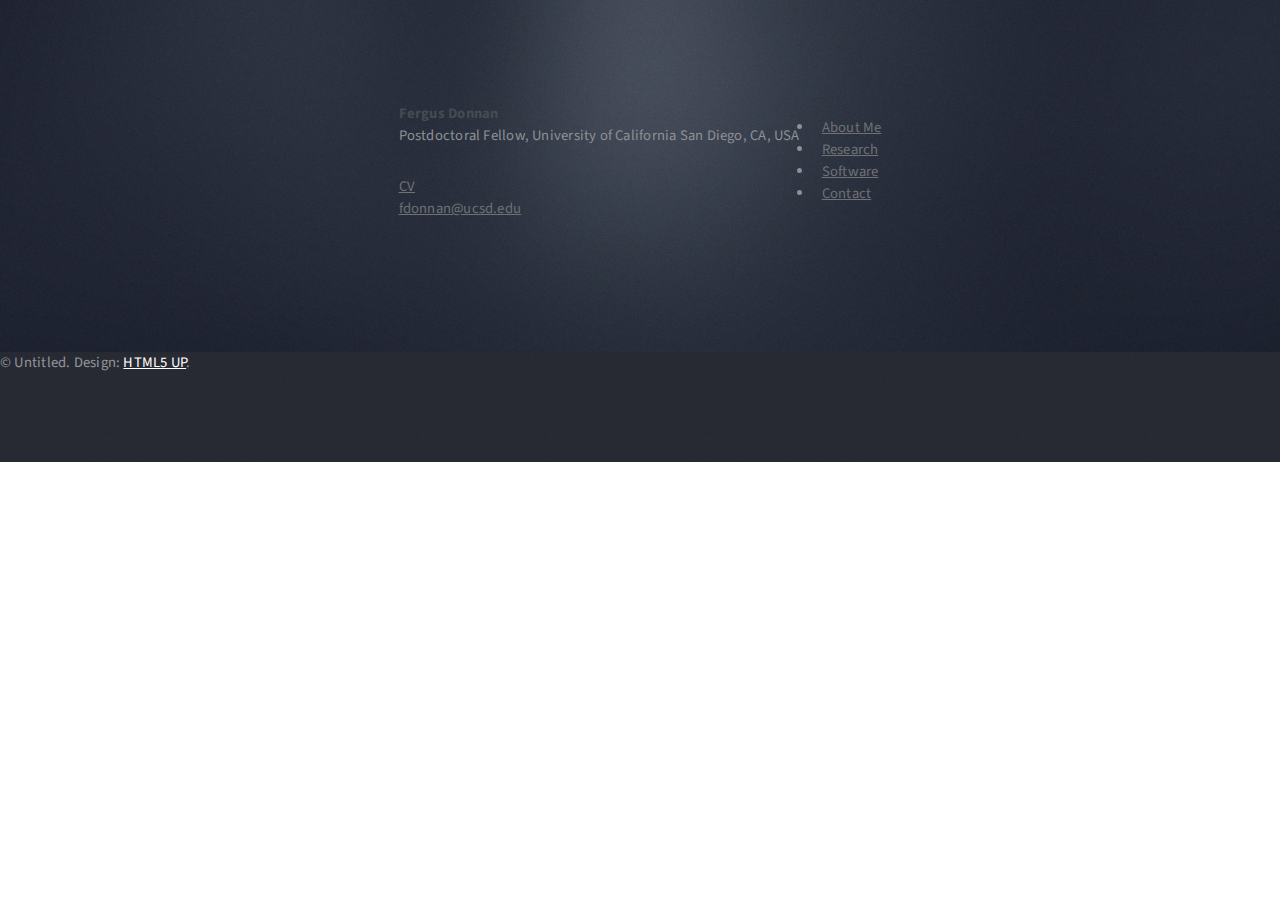
<file: index.html>
<!DOCTYPE HTML>
<!--
	Dimension by HTML5 UP
	html5up.net | @ajlkn
	Free for personal and commercial use under the CCA 3.0 license (html5up.net/license)
-->
<html>
	<head>
		<title>Fergus Donnan</title>
		<meta charset="utf-8" />
		<meta name="viewport" content="width=device-width, initial-scale=1, user-scalable=no" />
		<meta name="google-site-verification" content="caevEwuOAVqxyOuo7L3EaFuMl1tFtTRc7UQ5_XAGKGc" />
		<link rel="stylesheet" href="assets/css/main.css" />
		<noscript><link rel="stylesheet" href="assets/css/noscript.css" /></noscript>
	</head>
	<body class="is-preload">

		<!-- Wrapper -->
			<div id="wrapper">

				<!-- Header -->
					<header id="header">
						<div class="content">
							<div class="inner">
								<h1>Fergus Donnan</h1>
								
								<p>Postdoctoral Fellow, University of California San Diego, CA, USA</p>
								<a href="CV.pdf">CV</a>
								<p><a href="mailto:fdonnan@ucsd.edu">fdonnan@ucsd.edu</a></p>

							</div>
						</div>
						<nav>
							<ul>
								<li><a href="#intro">About Me</a></li>
								<li><a href="#work">Research</a></li>
								<li><a href="#about">Software</a></li>
								<li><a href="#contact">Contact</a></li>
								<!--<li><a href="#elements">Elements</a></li>-->
							</ul>
						</nav>
					</header>

				<!-- Main -->
					<div id="main">

						<!-- Intro -->
							<article id="intro">
								<h2 class="major">About Me</h2>
								<img src="images/Portrait Photo.jpg" alt="" style="width: 30%; height: auto; float: right; margin-left: 20px; margin-bottom: 10px;" />
								<p>I am currently a postdoc at UCSD working with Karin Sandstrom. 
									I am an observational astrophysicist that studies galaxy evolution with a focus on dust/PAHs in star forming galaxies and Active Galactic Nuclei (AGN), utilizing JWST observations in both the local universe and at cosmic noon. I am a member of the Galactic Activity Torus and Outflow Survey (<a href="https://gatos.myportfolio.com/">GATOS</a>) collaboration working on dust around local AGN while my work at cosmic noon is part of the <a href="https://aspecs.info/">PAHSPECS</a> collaboration. My CV/resume is available <a href="CV.pdf">here</a>.</p>
								<p> <b> Research Positions </b>
								<br> Postdoctoral Fellow, University of California San Diego, CA, USA (2025 - Present)
							 	<br>Postdoc University of Oxford (2025-2025) </p>
								<p> <b> Education </b>
								<br> DPhil. Astrophysics, University of Oxford (Supervisors: Dimitra Rigopoulou, Ismael García-Bernete) (2021-2025)
								<br> MPhys. (1st class) Astrophysics, University of St. Andrews (Supervisors: Keith Horne, Juan Hernandez-Santisteban) (2016-2021) </p>
								<p> <b> Publications </b></p>

								<p>A full list of publications can be found <a href="https://ui.adsabs.harvard.edu/search/fq=%7B!type%3Daqp%20v%3D%24fq_database%7D&fq_database=(database%3Aastronomy%20OR%20database%3Aphysics)&q=%20author%3A%22Donnan%2C%20F%22&sort=date%20desc%2C%20bibcode%20desc&p_=0">here</a>.</p>
								<p></p>
							</article>

						<!-- Work -->
							<article id="work">
								<h2 class="major">Research</h2>
								<p><a><b>Polycyclic Aromatic Hydrocarbons (PAHs) across cosmic time.</b></a>
									<br>PAHs are molecules comprised of rings of carbon atoms and are ubiquitous in the interstellar medium (ISM) of galaxies. They are excited by UV photons from young stars which re-emit as broad emission features in the mid-infrared and thus are great diagnositcs of dust properties. In the local universe, using my spectral decomposition code, we have found PAHs to be altered by AGN, particularly in outflow regions (<a href="https://ui.adsabs.harvard.edu/abs/2024A%26A...691A.162G/abstract">García-Bernete+24c</a>, <a href="https://ui.adsabs.harvard.edu/abs/2024MNRAS.532.1598R/abstract">Rigopoulou+24</a>) where PAHs appear more neutral. At cosmic noon, I am using MIRI spectroscopy from the PAHSPECS program to produce spatially resolved maps of PAH ratios at cosmic noon for the first time. The below figure shows an example where PAHs appear to become more neutral/larger with radius, the opposite of local galaxies. </p>
								</p>
								<span class="image main"><img src="images/PAHSPECS.jpg" alt="" /></span>

								<p><a><b>The Obscured Growth of SMBHs</b></a>
								<br> I use JWST near/mid-infrared spectroscopy to study the most obscured galactic nuclei at the hearts of Ultra Luminous Infrared Galaxies (ULIRGs). I have demonstrated how mid-infrared spectroscopy can be used to identify such objects where even X-rays fail ( <a href="https://ui.adsabs.harvard.edu/abs/2023A%26A...669A..87D/abstract">Donnan+23a</a>) which can be used to identify a potentially missing source of obscured SMBH growth across cosmic time both with JWST  ( <a href="https://ui.adsabs.harvard.edu/abs/2025A%26A...696A.135G/abstract">García-Bernete+25</a>) and future telescopes such as PRIMA (<a href="https://ui.adsabs.harvard.edu/abs/2025JATIS..11c1606D/abstract">Donnan+25</a>). With the complex spectra JWST is producing of obscured envionments, I have produce the only fitting tool capable of fitting the most obscured galaxy nuclei (<a href="https://ui.adsabs.harvard.edu/abs/2024MNRAS.529.1386D/abstract">Donnan+24a</a>), which employs a "differential extinction" model to produce a 2D distribution of dust extinction and temperature. The below figure demonstrates a fit with this tool with the inferred 2D dust distribution in the right panel. The code is publically available <a href=""> here</a>.</p>
								<span class="image main"><img src="images/Spectrum.jpg" alt="" /></span>
								
								<p><a><b>Kinematics of PAHs</b></a>
								<br>Unlike the gas phase of the ISM, dust largely emits thermally close to a blackbody, preventing any kinematics from being measured. However the PAH features, while broad, can be used to infer the kinematics of dust. In (<a href="https://ui.adsabs.harvard.edu/abs/2024MNRAS.532L..75D/abstract">Donnan+24b</a>) I presented the first kinematic maps of PAHs using the technique of PCA tomography. The below figure shows this technique in action, opening a new window into the ISM of galaxies. This is particularly exciting to investigate a key open question about the dust around AGN, do AGN lauch dusty outflows/winds? In Donnan+26 (in prep.) I tackle this question using the GATOS sample. </p>							
								<span class="image main"><img src="images/PAHKinematics.jpg" alt="" /></span>
							
								<p><a><b>Echo Mapping of AGN Accretion Disks</b></a>
									<br>During my Masters work I developed a new tool (<a href="https://github.com/FergusDonnan/PyROA">PyROA</a>) to measure the time delays between AGN lightcurves, probing scales of light days in the accretion disk of the AGN, using a running optimal average (<a href="https://ui.adsabs.harvard.edu/abs/2021MNRAS.508.5449D/abstract">Donnan+21</a>). This method is fully Bayesian and accounts for outliers and gaps in the lightcurves enabling accurate inference of the time delays between AGN lightcurves and is in use in numerous works. For example, in <a href="https://ui.adsabs.harvard.edu/abs/2023MNRAS.523..545D/abstract">Donnan+23c</a>, we used photometric time series observations of the local quasar PG1119+120, to test accretion in the super-Eddington regime. The tool is publically available <a href="https://github.com/FergusDonnan/PyROA">here</a>.  </p>
								<span class="image main"><img src="images/EchoDiagram.jpg" alt="" /></span>

							</article>

						<!-- About -->
							<article id="about">
								<h2 class="major">Software</h2>
								<p><a><b> <a href="https://github.com/FergusDonnan/SPIRIT">SPIRIT - SPectral InfraRed Inference Tool</a></b></a>
									<br> I have built a spectral decomposition tool for near/mid-infrared JWST spectra which is able to fit a variety of kinds of spectra, from simple star-forming regions to AGN and highly obscured regions. This allows one to extract accurate PAH fluxes as well as infer the nature of the obscuring dust via the inferred 2D dust distribution of extinction and temperature. Below is an example fitting to a variety of different spectra from the GOALS ERS program as well as the GUI to easily fit spectra. The code is publically available <a href="https://github.com/FergusDonnan/SPIRIT">here</a>. 

								</p>
								<p>The code is easy to run with an interactive GUI where various different options can be selected such as the extinction curve, ice templates and the fitting method.</p>
							<span class="image main"><img src="images/Demo_Fig.png" alt="" /></span>
							<span class="image main"><img src="images/GUI.png" alt="" /></span>

								<p><a><b> <a href="https://github.com/FergusDonnan/PyROA">PyROA - Modelling AGN Lightcurves</a></b></a>
									<br>PyROA is a tool for modelling quasar lightcurves (<a href="https://ui.adsabs.harvard.edu/abs/2021MNRAS.508.5449D/abstract">Donnan et al. 2021</a>) where the variability is described using a running optimal average (ROA), and paramters are sampled using Markov Chain Monte Carlo (MCMC) techniques - specifically using emcee. Using a Bayesian approach, priors can be used on the sampled parameters. It can also intercalibrate same-filter ligthcurves from different telescopes and adjust their uncertainties accordingly ( <a href="https://ui.adsabs.harvard.edu/abs/2023MNRAS.523..545D/abstract">Donnan et al. 2023</a>). Currently it has three main uses:
								<ol>

<li> Determining the time delay between lightcurves at different wavelengths.</li>
<li> Intercalibrating lightcurves from multiple telescopes, merging them into a single lightcurve.</li>
<li> Determining the time delay between images of lensed quasars, where the microlensing effects are also modelled.</li>
</ol>
PyROA also includes a noise model, where there is a parameter for each lightcurve that adds extra variance to the flux measurments, to account for underestimated errors. This can be turned off if required.

The code is easy to use with example jupyter notebooks provided, demonstrating each of the three main uses. The code is ran by specifying a directory which contains each of the lightcurves as a .dat file with the columns being time, flux, flux_err in that order. All that is also needed is to specify the prior, specifically the limits of a uniform prior on each of the parameters. The Code is available <a href="https://github.com/FergusDonnan/PyROA">here</a>.
								</p>
							<span class="image main"><img src="images/PyROA.jpg" alt="" /></span>
							</article>

						<!-- Contact -->
							<article id="contact">
								<h2 class="major">Contact</h2>
								<form method="POST" action="https://formspree.io/f/mbdjanqb">
									<div class="fields">
										<div class="field half">
											<label for="name">Name</label>
											<input type="text" name="name" id="name" required />
										</div>
										<div class="field half">
											<label for="email">Email</label>
											<input type="email" name="email" id="email" required />
										</div>
										<div class="field">
											<label for="message">Message</label>
											<textarea name="message" id="message" rows="4" required></textarea>
										</div>
									</div>
									<ul class="actions">
										<li><input type="submit" value="Send Message" class="primary" /></li>
										<li><input type="reset" value="Reset" /></li>
									</ul>
								</form>
								<ul class="icons">
									<li><a href="https://github.com/FergusDonnan" class="icon brands fa-github"><span class="label">GitHub</span></a></li>
								</ul>
							</article>

						<!-- Elements -->
							<article id="elements">
								<h2 class="major">Elements</h2>

								<section>
									<h3 class="major">Text</h3>
									<p>This is <b>bold</b> and this is <strong>strong</strong>. This is <i>italic</i> and this is <em>emphasized</em>.
									This is <sup>superscript</sup> text and this is <sub>subscript</sub> text.
									This is <u>underlined</u> and this is code: <code>for (;;) { ... }</code>. Finally, <a href="#">this is a link</a>.</p>
									<hr />
									<h2>Heading Level 2</h2>
									<h3>Heading Level 3</h3>
									<h4>Heading Level 4</h4>
									<h5>Heading Level 5</h5>
									<h6>Heading Level 6</h6>
									<hr />
									<h4>Blockquote</h4>
									<blockquote>Fringilla nisl. Donec accumsan interdum nisi, quis tincidunt felis sagittis eget tempus euismod. Vestibulum ante ipsum primis in faucibus vestibulum. Blandit adipiscing eu felis iaculis volutpat ac adipiscing accumsan faucibus. Vestibulum ante ipsum primis in faucibus lorem ipsum dolor sit amet nullam adipiscing eu felis.</blockquote>
									<h4>Preformatted</h4>
									<pre><code>i = 0;

while (!deck.isInOrder()) {
    print 'Iteration ' + i;
    deck.shuffle();
    i++;
}

print 'It took ' + i + ' iterations to sort the deck.';</code></pre>
								</section>

								<section>
									<h3 class="major">Lists</h3>

									<h4>Unordered</h4>
									<ul>
										<li>Dolor pulvinar etiam.</li>
										<li>Sagittis adipiscing.</li>
										<li>Felis enim feugiat.</li>
									</ul>

									<h4>Alternate</h4>
									<ul class="alt">
										<li>Dolor pulvinar etiam.</li>
										<li>Sagittis adipiscing.</li>
										<li>Felis enim feugiat.</li>
									</ul>

									<h4>Ordered</h4>
									<ol>
										<li>Dolor pulvinar etiam.</li>
										<li>Etiam vel felis viverra.</li>
										<li>Felis enim feugiat.</li>
										<li>Dolor pulvinar etiam.</li>
										<li>Etiam vel felis lorem.</li>
										<li>Felis enim et feugiat.</li>
									</ol>
									<h4>Icons</h4>
									<ul class="icons">
										<li><a href="#" class="icon brands fa-twitter"><span class="label">Twitter</span></a></li>
										<li><a href="#" class="icon brands fa-facebook-f"><span class="label">Facebook</span></a></li>
										<li><a href="#" class="icon brands fa-instagram"><span class="label">Instagram</span></a></li>
										<li><a href="#" class="icon brands fa-github"><span class="label">Github</span></a></li>
									</ul>

									<h4>Actions</h4>
									<ul class="actions">
										<li><a href="#" class="button primary">Default</a></li>
										<li><a href="#" class="button">Default</a></li>
									</ul>
									<ul class="actions stacked">
										<li><a href="#" class="button primary">Default</a></li>
										<li><a href="#" class="button">Default</a></li>
									</ul>
								</section>

								<section>
									<h3 class="major">Table</h3>
									<h4>Default</h4>
									<div class="table-wrapper">
										<table>
											<thead>
												<tr>
													<th>Name</th>
													<th>Description</th>
													<th>Price</th>
												</tr>
											</thead>
											<tbody>
												<tr>
													<td>Item One</td>
													<td>Ante turpis integer aliquet porttitor.</td>
													<td>29.99</td>
												</tr>
												<tr>
													<td>Item Two</td>
													<td>Vis ac commodo adipiscing arcu aliquet.</td>
													<td>19.99</td>
												</tr>
												<tr>
													<td>Item Three</td>
													<td> Morbi faucibus arcu accumsan lorem.</td>
													<td>29.99</td>
												</tr>
												<tr>
													<td>Item Four</td>
													<td>Vitae integer tempus condimentum.</td>
													<td>19.99</td>
												</tr>
												<tr>
													<td>Item Five</td>
													<td>Ante turpis integer aliquet porttitor.</td>
													<td>29.99</td>
												</tr>
											</tbody>
											<tfoot>
												<tr>
													<td colspan="2"></td>
													<td>100.00</td>
												</tr>
											</tfoot>
										</table>
									</div>

									<h4>Alternate</h4>
									<div class="table-wrapper">
										<table class="alt">
											<thead>
												<tr>
													<th>Name</th>
													<th>Description</th>
													<th>Price</th>
												</tr>
											</thead>
											<tbody>
												<tr>
													<td>Item One</td>
													<td>Ante turpis integer aliquet porttitor.</td>
													<td>29.99</td>
												</tr>
												<tr>
													<td>Item Two</td>
													<td>Vis ac commodo adipiscing arcu aliquet.</td>
													<td>19.99</td>
												</tr>
												<tr>
													<td>Item Three</td>
													<td> Morbi faucibus arcu accumsan lorem.</td>
													<td>29.99</td>
												</tr>
												<tr>
													<td>Item Four</td>
													<td>Vitae integer tempus condimentum.</td>
													<td>19.99</td>
												</tr>
												<tr>
													<td>Item Five</td>
													<td>Ante turpis integer aliquet porttitor.</td>
													<td>29.99</td>
												</tr>
											</tbody>
											<tfoot>
												<tr>
													<td colspan="2"></td>
													<td>100.00</td>
												</tr>
											</tfoot>
										</table>
									</div>
								</section>

								<section>
									<h3 class="major">Buttons</h3>
									<ul class="actions">
										<li><a href="#" class="button primary">Primary</a></li>
										<li><a href="#" class="button">Default</a></li>
									</ul>
									<ul class="actions">
										<li><a href="#" class="button">Default</a></li>
										<li><a href="#" class="button small">Small</a></li>
									</ul>
									<ul class="actions">
										<li><a href="#" class="button primary icon solid fa-download">Icon</a></li>
										<li><a href="#" class="button icon solid fa-download">Icon</a></li>
									</ul>
									<ul class="actions">
										<li><span class="button primary disabled">Disabled</span></li>
										<li><span class="button disabled">Disabled</span></li>
									</ul>
								</section>

								<section>
									<h3 class="major">Form</h3>
									<form method="post" action="#">
										<div class="fields">
											<div class="field half">
												<label for="demo-name">Name</label>
												<input type="text" name="demo-name" id="demo-name" value="" placeholder="Jane Doe" />
											</div>
											<div class="field half">
												<label for="demo-email">Email</label>
												<input type="email" name="demo-email" id="demo-email" value="" placeholder="jane@untitled.tld" />
											</div>
											<div class="field">
												<label for="demo-category">Category</label>
												<select name="demo-category" id="demo-category">
													<option value="">-</option>
													<option value="1">Manufacturing</option>
													<option value="1">Shipping</option>
													<option value="1">Administration</option>
													<option value="1">Human Resources</option>
												</select>
											</div>
											<div class="field half">
												<input type="radio" id="demo-priority-low" name="demo-priority" checked>
												<label for="demo-priority-low">Low</label>
											</div>
											<div class="field half">
												<input type="radio" id="demo-priority-high" name="demo-priority">
												<label for="demo-priority-high">High</label>
											</div>
											<div class="field half">
												<input type="checkbox" id="demo-copy" name="demo-copy">
												<label for="demo-copy">Email me a copy</label>
											</div>
											<div class="field half">
												<input type="checkbox" id="demo-human" name="demo-human" checked>
												<label for="demo-human">Not a robot</label>
											</div>
											<div class="field">
												<label for="demo-message">Message</label>
												<textarea name="demo-message" id="demo-message" placeholder="Enter your message" rows="6"></textarea>
											</div>
										</div>
										<ul class="actions">
											<li><input type="submit" value="Send Message" class="primary" /></li>
											<li><input type="reset" value="Reset" /></li>
										</ul>
									</form>
								</section>

							</article>

					</div>

				<!-- Footer -->
					<footer id="footer">
						<p class="copyright">&copy; Untitled. Design: <a href="https://html5up.net">HTML5 UP</a>.</p>
					</footer>

			</div>

		<!-- BG -->
			<div id="bg"></div>

		<!-- Scripts -->
			<script src="assets/js/jquery.min.js"></script>
			<script src="assets/js/browser.min.js"></script>
			<script src="assets/js/breakpoints.min.js"></script>
			<script src="assets/js/util.js"></script>
			<script src="assets/js/main.js"></script>

	</body>
</html>
</file>
<file: assets/css/noscript.css>
/*
	Dimension by HTML5 UP
	html5up.net | @ajlkn
	Free for personal and commercial use under the CCA 3.0 license (html5up.net/license)
*/

/* BG */

	body.is-preload #bg:before {
		background-color: transparent;
	}

/* Header */

	body.is-preload #header {
		-moz-filter: none;
		-webkit-filter: none;
		-ms-filter: none;
		filter: none;
	}

		body.is-preload #header > * {
			opacity: 1;
		}

		body.is-preload #header .content .inner {
			max-height: none;
			padding: 3rem 2rem;
			opacity: 1;
		}

/* Main */

	#main article {
		opacity: 1;
		margin: 4rem 0 0 0;
	}
</file>
<file: assets/css/main.css>
@import url("fontawesome-all.min.css");
@import url("https://fonts.googleapis.com/css?family=Source+Sans+Pro:400,400italic,700,900");

/*
	Escape Velocity by HTML5 UP
	html5up.net | @ajlkn
	Free for personal and commercial use under the CCA 3.0 license (html5up.net/license)
*/

html, body, div, span, applet, object,
iframe, h1, h2, h3, h4, h5, h6, p, blockquote,
pre, a, abbr, acronym, address, big, cite,
code, del, dfn, em, img, ins, kbd, q, s, samp,
small, strike, strong, sub, sup, tt, var, b,
u, i, center, dl, dt, dd, ol, ul, li, fieldset,
form, label, legend, table, caption, tbody,
tfoot, thead, tr, th, td, article, aside,
canvas, details, embed, figure, figcaption,
footer, header, hgroup, menu, nav, output, ruby,
section, summary, time, mark, audio, video {
	margin: 0;
	padding: 0;
	border: 0;
	font-size: 100%;
	font: inherit;
	vertical-align: baseline;}

article, aside, details, figcaption, figure,
footer, header, hgroup, menu, nav, section {
	display: block;}

body {
	line-height: 1;
}

ol, ul {
	list-style: none;
}

blockquote, q {
	quotes: none;
}

	blockquote:before, blockquote:after, q:before, q:after {
		content: '';
		content: none;
	}

table {
	border-collapse: collapse;
	border-spacing: 0;
}

body {
	-webkit-text-size-adjust: none;
}

mark {
	background-color: transparent;
	color: inherit;
}

input::-moz-focus-inner {
	border: 0;
	padding: 0;
}

input, select, textarea {
	-moz-appearance: none;
	-webkit-appearance: none;
	-ms-appearance: none;
	appearance: none;
}

/* Basic */

	@-ms-viewport {
		width: device-width;
	}

	html {
		box-sizing: border-box;
	}

	*, *:before, *:after {
		box-sizing: inherit;
	}

	body.is-preload *, body.is-preload *:before, body.is-preload *:after {
		-moz-animation: none !important;
		-webkit-animation: none !important;
		-ms-animation: none !important;
		animation: none !important;
		-moz-transition: none !important;
		-webkit-transition: none !important;
		-ms-transition: none !important;
		transition: none !important;
	}

	body, input, textarea, select {
		font-family: 'Source Sans Pro', sans-serif;
		font-weight: 400;
		color: #919499;
		font-size: 14pt;
		line-height: 1.75em;
		letter-spacing: 0.025em;
	}

	h1, h2, h3, h4, h5, h6 {
		font-weight: 700;
		color: #484d55;
	}

		h1 a, h2 a, h3 a, h4 a, h5 a, h6 a {
			color: inherit;
			text-decoration: none;
		}

	a {
		-moz-transition: color .25s ease-in-out;
		-webkit-transition: color .25s ease-in-out;
		-ms-transition: color .25s ease-in-out;
		transition: color .25s ease-in-out;
		text-decoration: underline;
		color: #717479;
	}

		a:hover {
			text-decoration: none;
		}

	strong, b {
		font-weight: 700;
		color: #484d55;
	}

	blockquote {
		border-left: solid 0.5em #ddd;
		padding: 1em 0 1em 2em;
		font-style: italic;
	}

	em, i {
		font-style: italic;
	}

	hr {
		border: 0;
		border-top: solid 1px #ddd;
		margin: 2em 0 2em 0;
	}

	sub {
		position: relative;
		top: 0.5em;
		font-size: 0.8em;
	}

	sup {
		position: relative;
		top: -0.5em;
		font-size: 0.8em;
	}

	.nobr {
		white-space: nowrap;
	}

	br.clear {
		clear: both;
	}

	p, ul, ol, dl, table, blockquote, form {
		margin-bottom: 2em;
	}

/* Container */

	.container {
		margin: 0 auto;
		max-width: 100%;
		width: 68em;
	}

		@media screen and (max-width: 1680px) {

			.container {
				width: 70em;
			}

		}

		@media screen and (max-width: 1280px) {

			.container {
				width: calc(100% - 100px);
			}

		}

		@media screen and (max-width: 980px) {

			.container {
				width: calc(100% - 100px);
			}

		}

		@media screen and (max-width: 736px) {

			.container {
				width: calc(100% - 40px);
			}

		}

/* Row */

	.row {
		display: flex;
		flex-wrap: wrap;
		box-sizing: border-box;
		align-items: stretch;
	}

		.row > * {
			box-sizing: border-box;
		}

		.row.gtr-uniform > * > :last-child {
			margin-bottom: 0;
		}

		.row.aln-left {
			justify-content: flex-start;
		}

		.row.aln-center {
			justify-content: center;
		}

		.row.aln-right {
			justify-content: flex-end;
		}

		.row.aln-top {
			align-items: flex-start;
		}

		.row.aln-middle {
			align-items: center;
		}

		.row.aln-bottom {
			align-items: flex-end;
		}

		.row > .imp {
			order: -1;
		}

		.row > .col-1 {
			width: 8.33333%;
		}

		.row > .off-1 {
			margin-left: 8.33333%;
		}

		.row > .col-2 {
			width: 16.66667%;
		}

		.row > .off-2 {
			margin-left: 16.66667%;
		}

		.row > .col-3 {
			width: 25%;
		}

		.row > .off-3 {
			margin-left: 25%;
		}

		.row > .col-4 {
			width: 33.33333%;
		}

		.row > .off-4 {
			margin-left: 33.33333%;
		}

		.row > .col-5 {
			width: 41.66667%;
		}

		.row > .off-5 {
			margin-left: 41.66667%;
		}

		.row > .col-6 {
			width: 50%;
		}

		.row > .off-6 {
			margin-left: 50%;
		}

		.row > .col-7 {
			width: 58.33333%;
		}

		.row > .off-7 {
			margin-left: 58.33333%;
		}

		.row > .col-8 {
			width: 66.66667%;
		}

		.row > .off-8 {
			margin-left: 66.66667%;
		}

		.row > .col-9 {
			width: 75%;
		}

		.row > .off-9 {
			margin-left: 75%;
		}

		.row > .col-10 {
			width: 83.33333%;
		}

		.row > .off-10 {
			margin-left: 83.33333%;
		}

		.row > .col-11 {
			width: 91.66667%;
		}

		.row > .off-11 {
			margin-left: 91.66667%;
		}

		.row > .col-12 {
			width: 100%;
		}

		.row > .off-12 {
			margin-left: 100%;
		}

		.row.gtr-0 {
			margin-top: 0px;
			margin-left: 0px;
		}

			.row.gtr-0 > * {
				padding: 0px 0 0 0px;
			}

			.row.gtr-0.gtr-uniform {
				margin-top: 0px;
			}

				.row.gtr-0.gtr-uniform > * {
					padding-top: 0px;
				}

		.row.gtr-25 {
			margin-top: -12.5px;
			margin-left: -12.5px;
		}

			.row.gtr-25 > * {
				padding: 12.5px 0 0 12.5px;
			}

			.row.gtr-25.gtr-uniform {
				margin-top: -12.5px;
			}

				.row.gtr-25.gtr-uniform > * {
					padding-top: 12.5px;
				}

		.row.gtr-50 {
			margin-top: -25px;
			margin-left: -25px;
		}

			.row.gtr-50 > * {
				padding: 25px 0 0 25px;
			}

			.row.gtr-50.gtr-uniform {
				margin-top: -25px;
			}

				.row.gtr-50.gtr-uniform > * {
					padding-top: 25px;
				}

		.row {
			margin-top: -50px;
			margin-left: -50px;
		}

			.row > * {
				padding: 50px 0 0 50px;
			}

			.row.gtr-uniform {
				margin-top: -50px;
			}

				.row.gtr-uniform > * {
					padding-top: 50px;
				}

		.row.gtr-150 {
			margin-top: -75px;
			margin-left: -75px;
		}

			.row.gtr-150 > * {
				padding: 75px 0 0 75px;
			}

			.row.gtr-150.gtr-uniform {
				margin-top: -75px;
			}

				.row.gtr-150.gtr-uniform > * {
					padding-top: 75px;
				}

		.row.gtr-200 {
			margin-top: -100px;
			margin-left: -100px;
		}

			.row.gtr-200 > * {
				padding: 100px 0 0 100px;
			}

			.row.gtr-200.gtr-uniform {
				margin-top: -100px;
			}

				.row.gtr-200.gtr-uniform > * {
					padding-top: 100px;
				}

		@media screen and (max-width: 1680px) {

			.row {
				display: flex;
				flex-wrap: wrap;
				box-sizing: border-box;
				align-items: stretch;
			}

				.row > * {
					box-sizing: border-box;
				}

				.row.gtr-uniform > * > :last-child {
					margin-bottom: 0;
				}

				.row.aln-left {
					justify-content: flex-start;
				}

				.row.aln-center {
					justify-content: center;
				}

				.row.aln-right {
					justify-content: flex-end;
				}

				.row.aln-top {
					align-items: flex-start;
				}

				.row.aln-middle {
					align-items: center;
				}

				.row.aln-bottom {
					align-items: flex-end;
				}

				.row > .imp-xlarge {
					order: -1;
				}

				.row > .col-1-xlarge {
					width: 8.33333%;
				}

				.row > .off-1-xlarge {
					margin-left: 8.33333%;
				}

				.row > .col-2-xlarge {
					width: 16.66667%;
				}

				.row > .off-2-xlarge {
					margin-left: 16.66667%;
				}

				.row > .col-3-xlarge {
					width: 25%;
				}

				.row > .off-3-xlarge {
					margin-left: 25%;
				}

				.row > .col-4-xlarge {
					width: 33.33333%;
				}

				.row > .off-4-xlarge {
					margin-left: 33.33333%;
				}

				.row > .col-5-xlarge {
					width: 41.66667%;
				}

				.row > .off-5-xlarge {
					margin-left: 41.66667%;
				}

				.row > .col-6-xlarge {
					width: 50%;
				}

				.row > .off-6-xlarge {
					margin-left: 50%;
				}

				.row > .col-7-xlarge {
					width: 58.33333%;
				}

				.row > .off-7-xlarge {
					margin-left: 58.33333%;
				}

				.row > .col-8-xlarge {
					width: 66.66667%;
				}

				.row > .off-8-xlarge {
					margin-left: 66.66667%;
				}

				.row > .col-9-xlarge {
					width: 75%;
				}

				.row > .off-9-xlarge {
					margin-left: 75%;
				}

				.row > .col-10-xlarge {
					width: 83.33333%;
				}

				.row > .off-10-xlarge {
					margin-left: 83.33333%;
				}

				.row > .col-11-xlarge {
					width: 91.66667%;
				}

				.row > .off-11-xlarge {
					margin-left: 91.66667%;
				}

				.row > .col-12-xlarge {
					width: 100%;
				}

				.row > .off-12-xlarge {
					margin-left: 100%;
				}

				.row.gtr-0 {
					margin-top: 0px;
					margin-left: 0px;
				}

					.row.gtr-0 > * {
						padding: 0px 0 0 0px;
					}

					.row.gtr-0.gtr-uniform {
						margin-top: 0px;
					}

						.row.gtr-0.gtr-uniform > * {
							padding-top: 0px;
						}

				.row.gtr-25 {
					margin-top: -12.5px;
					margin-left: -12.5px;
				}

					.row.gtr-25 > * {
						padding: 12.5px 0 0 12.5px;
					}

					.row.gtr-25.gtr-uniform {
						margin-top: -12.5px;
					}

						.row.gtr-25.gtr-uniform > * {
							padding-top: 12.5px;
						}

				.row.gtr-50 {
					margin-top: -25px;
					margin-left: -25px;
				}

					.row.gtr-50 > * {
						padding: 25px 0 0 25px;
					}

					.row.gtr-50.gtr-uniform {
						margin-top: -25px;
					}

						.row.gtr-50.gtr-uniform > * {
							padding-top: 25px;
						}

				.row {
					margin-top: -50px;
					margin-left: -50px;
				}

					.row > * {
						padding: 50px 0 0 50px;
					}

					.row.gtr-uniform {
						margin-top: -50px;
					}

						.row.gtr-uniform > * {
							padding-top: 50px;
						}

				.row.gtr-150 {
					margin-top: -75px;
					margin-left: -75px;
				}

					.row.gtr-150 > * {
						padding: 75px 0 0 75px;
					}

					.row.gtr-150.gtr-uniform {
						margin-top: -75px;
					}

						.row.gtr-150.gtr-uniform > * {
							padding-top: 75px;
						}

				.row.gtr-200 {
					margin-top: -100px;
					margin-left: -100px;
				}

					.row.gtr-200 > * {
						padding: 100px 0 0 100px;
					}

					.row.gtr-200.gtr-uniform {
						margin-top: -100px;
					}

						.row.gtr-200.gtr-uniform > * {
							padding-top: 100px;
						}

		}

		@media screen and (max-width: 1280px) {

			.row {
				display: flex;
				flex-wrap: wrap;
				box-sizing: border-box;
				align-items: stretch;
			}

				.row > * {
					box-sizing: border-box;
				}

				.row.gtr-uniform > * > :last-child {
					margin-bottom: 0;
				}

				.row.aln-left {
					justify-content: flex-start;
				}

				.row.aln-center {
					justify-content: center;
				}

				.row.aln-right {
					justify-content: flex-end;
				}

				.row.aln-top {
					align-items: flex-start;
				}

				.row.aln-middle {
					align-items: center;
				}

				.row.aln-bottom {
					align-items: flex-end;
				}

				.row > .imp-large {
					order: -1;
				}

				.row > .col-1-large {
					width: 8.33333%;
				}

				.row > .off-1-large {
					margin-left: 8.33333%;
				}

				.row > .col-2-large {
					width: 16.66667%;
				}

				.row > .off-2-large {
					margin-left: 16.66667%;
				}

				.row > .col-3-large {
					width: 25%;
				}

				.row > .off-3-large {
					margin-left: 25%;
				}

				.row > .col-4-large {
					width: 33.33333%;
				}

				.row > .off-4-large {
					margin-left: 33.33333%;
				}

				.row > .col-5-large {
					width: 41.66667%;
				}

				.row > .off-5-large {
					margin-left: 41.66667%;
				}

				.row > .col-6-large {
					width: 50%;
				}

				.row > .off-6-large {
					margin-left: 50%;
				}

				.row > .col-7-large {
					width: 58.33333%;
				}

				.row > .off-7-large {
					margin-left: 58.33333%;
				}

				.row > .col-8-large {
					width: 66.66667%;
				}

				.row > .off-8-large {
					margin-left: 66.66667%;
				}

				.row > .col-9-large {
					width: 75%;
				}

				.row > .off-9-large {
					margin-left: 75%;
				}

				.row > .col-10-large {
					width: 83.33333%;
				}

				.row > .off-10-large {
					margin-left: 83.33333%;
				}

				.row > .col-11-large {
					width: 91.66667%;
				}

				.row > .off-11-large {
					margin-left: 91.66667%;
				}

				.row > .col-12-large {
					width: 100%;
				}

				.row > .off-12-large {
					margin-left: 100%;
				}

				.row.gtr-0 {
					margin-top: 0px;
					margin-left: 0px;
				}

					.row.gtr-0 > * {
						padding: 0px 0 0 0px;
					}

					.row.gtr-0.gtr-uniform {
						margin-top: 0px;
					}

						.row.gtr-0.gtr-uniform > * {
							padding-top: 0px;
						}

				.row.gtr-25 {
					margin-top: -8.75px;
					margin-left: -8.75px;
				}

					.row.gtr-25 > * {
						padding: 8.75px 0 0 8.75px;
					}

					.row.gtr-25.gtr-uniform {
						margin-top: -8.75px;
					}

						.row.gtr-25.gtr-uniform > * {
							padding-top: 8.75px;
						}

				.row.gtr-50 {
					margin-top: -17.5px;
					margin-left: -17.5px;
				}

					.row.gtr-50 > * {
						padding: 17.5px 0 0 17.5px;
					}

					.row.gtr-50.gtr-uniform {
						margin-top: -17.5px;
					}

						.row.gtr-50.gtr-uniform > * {
							padding-top: 17.5px;
						}

				.row {
					margin-top: -35px;
					margin-left: -35px;
				}

					.row > * {
						padding: 35px 0 0 35px;
					}

					.row.gtr-uniform {
						margin-top: -35px;
					}

						.row.gtr-uniform > * {
							padding-top: 35px;
						}

				.row.gtr-150 {
					margin-top: -52.5px;
					margin-left: -52.5px;
				}

					.row.gtr-150 > * {
						padding: 52.5px 0 0 52.5px;
					}

					.row.gtr-150.gtr-uniform {
						margin-top: -52.5px;
					}

						.row.gtr-150.gtr-uniform > * {
							padding-top: 52.5px;
						}

				.row.gtr-200 {
					margin-top: -70px;
					margin-left: -70px;
				}

					.row.gtr-200 > * {
						padding: 70px 0 0 70px;
					}

					.row.gtr-200.gtr-uniform {
						margin-top: -70px;
					}

						.row.gtr-200.gtr-uniform > * {
							padding-top: 70px;
						}

		}

		@media screen and (max-width: 980px) {

			.row {
				display: flex;
				flex-wrap: wrap;
				box-sizing: border-box;
				align-items: stretch;
			}

				.row > * {
					box-sizing: border-box;
				}

				.row.gtr-uniform > * > :last-child {
					margin-bottom: 0;
				}

				.row.aln-left {
					justify-content: flex-start;
				}

				.row.aln-center {
					justify-content: center;
				}

				.row.aln-right {
					justify-content: flex-end;
				}

				.row.aln-top {
					align-items: flex-start;
				}

				.row.aln-middle {
					align-items: center;
				}

				.row.aln-bottom {
					align-items: flex-end;
				}

				.row > .imp-medium {
					order: -1;
				}

				.row > .col-1-medium {
					width: 8.33333%;
				}

				.row > .off-1-medium {
					margin-left: 8.33333%;
				}

				.row > .col-2-medium {
					width: 16.66667%;
				}

				.row > .off-2-medium {
					margin-left: 16.66667%;
				}

				.row > .col-3-medium {
					width: 25%;
				}

				.row > .off-3-medium {
					margin-left: 25%;
				}

				.row > .col-4-medium {
					width: 33.33333%;
				}

				.row > .off-4-medium {
					margin-left: 33.33333%;
				}

				.row > .col-5-medium {
					width: 41.66667%;
				}

				.row > .off-5-medium {
					margin-left: 41.66667%;
				}

				.row > .col-6-medium {
					width: 50%;
				}

				.row > .off-6-medium {
					margin-left: 50%;
				}

				.row > .col-7-medium {
					width: 58.33333%;
				}

				.row > .off-7-medium {
					margin-left: 58.33333%;
				}

				.row > .col-8-medium {
					width: 66.66667%;
				}

				.row > .off-8-medium {
					margin-left: 66.66667%;
				}

				.row > .col-9-medium {
					width: 75%;
				}

				.row > .off-9-medium {
					margin-left: 75%;
				}

				.row > .col-10-medium {
					width: 83.33333%;
				}

				.row > .off-10-medium {
					margin-left: 83.33333%;
				}

				.row > .col-11-medium {
					width: 91.66667%;
				}

				.row > .off-11-medium {
					margin-left: 91.66667%;
				}

				.row > .col-12-medium {
					width: 100%;
				}

				.row > .off-12-medium {
					margin-left: 100%;
				}

				.row.gtr-0 {
					margin-top: 0px;
					margin-left: 0px;
				}

					.row.gtr-0 > * {
						padding: 0px 0 0 0px;
					}

					.row.gtr-0.gtr-uniform {
						margin-top: 0px;
					}

						.row.gtr-0.gtr-uniform > * {
							padding-top: 0px;
						}

				.row.gtr-25 {
					margin-top: -12.5px;
					margin-left: -12.5px;
				}

					.row.gtr-25 > * {
						padding: 12.5px 0 0 12.5px;
					}

					.row.gtr-25.gtr-uniform {
						margin-top: -12.5px;
					}

						.row.gtr-25.gtr-uniform > * {
							padding-top: 12.5px;
						}

				.row.gtr-50 {
					margin-top: -25px;
					margin-left: -25px;
				}

					.row.gtr-50 > * {
						padding: 25px 0 0 25px;
					}

					.row.gtr-50.gtr-uniform {
						margin-top: -25px;
					}

						.row.gtr-50.gtr-uniform > * {
							padding-top: 25px;
						}

				.row {
					margin-top: -50px;
					margin-left: -50px;
				}

					.row > * {
						padding: 50px 0 0 50px;
					}

					.row.gtr-uniform {
						margin-top: -50px;
					}

						.row.gtr-uniform > * {
							padding-top: 50px;
						}

				.row.gtr-150 {
					margin-top: -75px;
					margin-left: -75px;
				}

					.row.gtr-150 > * {
						padding: 75px 0 0 75px;
					}

					.row.gtr-150.gtr-uniform {
						margin-top: -75px;
					}

						.row.gtr-150.gtr-uniform > * {
							padding-top: 75px;
						}

				.row.gtr-200 {
					margin-top: -100px;
					margin-left: -100px;
				}

					.row.gtr-200 > * {
						padding: 100px 0 0 100px;
					}

					.row.gtr-200.gtr-uniform {
						margin-top: -100px;
					}

						.row.gtr-200.gtr-uniform > * {
							padding-top: 100px;
						}

		}

		@media screen and (max-width: 736px) {

			.row {
				display: flex;
				flex-wrap: wrap;
				box-sizing: border-box;
				align-items: stretch;
			}

				.row > * {
					box-sizing: border-box;
				}

				.row.gtr-uniform > * > :last-child {
					margin-bottom: 0;
				}

				.row.aln-left {
					justify-content: flex-start;
				}

				.row.aln-center {
					justify-content: center;
				}

				.row.aln-right {
					justify-content: flex-end;
				}

				.row.aln-top {
					align-items: flex-start;
				}

				.row.aln-middle {
					align-items: center;
				}

				.row.aln-bottom {
					align-items: flex-end;
				}

				.row > .imp-small {
					order: -1;
				}

				.row > .col-1-small {
					width: 8.33333%;
				}

				.row > .off-1-small {
					margin-left: 8.33333%;
				}

				.row > .col-2-small {
					width: 16.66667%;
				}

				.row > .off-2-small {
					margin-left: 16.66667%;
				}

				.row > .col-3-small {
					width: 25%;
				}

				.row > .off-3-small {
					margin-left: 25%;
				}

				.row > .col-4-small {
					width: 33.33333%;
				}

				.row > .off-4-small {
					margin-left: 33.33333%;
				}

				.row > .col-5-small {
					width: 41.66667%;
				}

				.row > .off-5-small {
					margin-left: 41.66667%;
				}

				.row > .col-6-small {
					width: 50%;
				}

				.row > .off-6-small {
					margin-left: 50%;
				}

				.row > .col-7-small {
					width: 58.33333%;
				}

				.row > .off-7-small {
					margin-left: 58.33333%;
				}

				.row > .col-8-small {
					width: 66.66667%;
				}

				.row > .off-8-small {
					margin-left: 66.66667%;
				}

				.row > .col-9-small {
					width: 75%;
				}

				.row > .off-9-small {
					margin-left: 75%;
				}

				.row > .col-10-small {
					width: 83.33333%;
				}

				.row > .off-10-small {
					margin-left: 83.33333%;
				}

				.row > .col-11-small {
					width: 91.66667%;
				}

				.row > .off-11-small {
					margin-left: 91.66667%;
				}

				.row > .col-12-small {
					width: 100%;
				}

				.row > .off-12-small {
					margin-left: 100%;
				}

				.row.gtr-0 {
					margin-top: 0px;
					margin-left: 0px;
				}

					.row.gtr-0 > * {
						padding: 0px 0 0 0px;
					}

					.row.gtr-0.gtr-uniform {
						margin-top: 0px;
					}

						.row.gtr-0.gtr-uniform > * {
							padding-top: 0px;
						}

				.row.gtr-25 {
					margin-top: -7.5px;
					margin-left: -7.5px;
				}

					.row.gtr-25 > * {
						padding: 7.5px 0 0 7.5px;
					}

					.row.gtr-25.gtr-uniform {
						margin-top: -7.5px;
					}

						.row.gtr-25.gtr-uniform > * {
							padding-top: 7.5px;
						}

				.row.gtr-50 {
					margin-top: -15px;
					margin-left: -15px;
				}

					.row.gtr-50 > * {
						padding: 15px 0 0 15px;
					}

					.row.gtr-50.gtr-uniform {
						margin-top: -15px;
					}

						.row.gtr-50.gtr-uniform > * {
							padding-top: 15px;
						}

				.row {
					margin-top: -30px;
					margin-left: -30px;
				}

					.row > * {
						padding: 30px 0 0 30px;
					}

					.row.gtr-uniform {
						margin-top: -30px;
					}

						.row.gtr-uniform > * {
							padding-top: 30px;
						}

				.row.gtr-150 {
					margin-top: -45px;
					margin-left: -45px;
				}

					.row.gtr-150 > * {
						padding: 45px 0 0 45px;
					}

					.row.gtr-150.gtr-uniform {
						margin-top: -45px;
					}

						.row.gtr-150.gtr-uniform > * {
							padding-top: 45px;
						}

				.row.gtr-200 {
					margin-top: -60px;
					margin-left: -60px;
				}

					.row.gtr-200 > * {
						padding: 60px 0 0 60px;
					}

					.row.gtr-200.gtr-uniform {
						margin-top: -60px;
					}

						.row.gtr-200.gtr-uniform > * {
							padding-top: 60px;
						}

		}

/* Section/Article */

	section,
	article {
		margin: 0 0 4em 0;
	}

	section > :last-child,
	article > :last-child,
	section:last-child,
	article:last-child {
		margin-bottom: 0;
	}

	header.style1 {
		text-align: center;
		padding: 3em 0 3em 0;
	}

		header.style1 h2 {
			font-weight: 700;
			font-size: 2em;
			letter-spacing: 0.075em;
			line-height: 1.5em;
		}

		header.style1 p {
			color: #b1b4b9;
			display: block;
			margin: 1.15em 0 0 0;
			font-size: 1.3em;
			letter-spacing: 0.075em;
			line-height: 1.5em;
		}

/* Table */

	table {
		width: 100%;
	}

		table.default {
			width: 100%;
		}

			table.default tbody tr:nth-child(2n+2) {
				background: #f4f4f4;
			}

			table.default td {
				padding: 0.5em 1em 0.5em 1em;
			}

			table.default th {
				text-align: left;
				font-weight: 400;
				padding: 0.5em 1em 0.5em 1em;
			}

			table.default thead {
				background: #484d55;
				color: #fff;
			}

			table.default tfoot {
				background: #eee;
			}

/* Form */

	form label {
		display: block;
		font-weight: 700;
		color: #484d55;
		margin: 0.25em 0 0.5em 0;
	}

	form input[type="text"],
	form input[type="email"],
	form input[type="password"],
	form select,
	form textarea {
		-moz-transition: all .25s ease-in-out;
		-webkit-transition: all .25s ease-in-out;
		-ms-transition: all .25s ease-in-out;
		transition: all .25s ease-in-out;
		-webkit-appearance: none;
		display: block;
		border: 0;
		background: #eee;
		box-shadow: inset 0px 0px 1px 0px #a0a1a7;
		border-radius: 0.35em;
		width: 100%;
		padding: 0.75em 1em 0.75em 1em;
	}

		form input[type="text"]:focus,
		form input[type="email"]:focus,
		form input[type="password"]:focus,
		form select:focus,
		form textarea:focus {
			background: #f8f8f8;
		}

	form input[type="text"],
	form input[type="email"]
	input[type="password"] {
		line-height: 1em;
	}

	form select {
		line-height: 1em;
	}

	form textarea {
		min-height: 8em;
	}

	form ul.actions {
		margin-top: 0;
	}

	form ::-webkit-input-placeholder {
		color: #555 !important;
		font-style: italic;
		line-height: 1.35em;
	}

	form :-moz-placeholder {
		color: #555 !important;
		font-style: italic;
	}

	form ::-moz-placeholder {
		color: #555 !important;
		font-style: italic;
	}

	form :-ms-input-placeholder {
		color: #555 !important;
		font-style: italic;
	}

	form ::-moz-focus-inner {
		border: 0;
	}

/* Image */

	.image {
		display: inline-block;
	}

		.image img {
			display: block;
			width: 100%;
		}

		.image.fit {
			display: block;
			width: 100%;
		}

		.image.left {
			float: left;
			margin: 0 2em 2em 0;
		}

		.image.centered {
			display: block;
			margin: 0 0 2em 0;
		}

			.image.centered img {
				margin: 0 auto;
				width: auto;
			}

		.image.featured {
			display: block;
			width: 100%;
			margin: 0 0 2em 0;
		}

/* Button */

	input[type="button"],
	input[type="submit"],
	input[type="reset"],
	button,
	.button {
		-moz-transition: all .25s ease-in-out;
		-webkit-transition: all .25s ease-in-out;
		-ms-transition: all .25s ease-in-out;
		transition: all .25s ease-in-out;
		display: inline-block;
		background: #444;
		text-align: center;
		text-transform: uppercase;
		font-weight: 700;
		letter-spacing: 0.25em;
		text-decoration: none;
		border-radius: 0.35em;
		border: 0;
		outline: 0;
		cursor: pointer;
		padding: 0 2.25em 0 2.25em;
		font-size: 0.9em;
		min-width: 12em;
		height: 4em;
		line-height: 4em;
	}

		input[type="button"]:hover,
		input[type="submit"]:hover,
		input[type="reset"]:hover,
		button:hover,
		.button:hover {
			background-color: #f98780;
		}

		input[type="button"].large,
		input[type="submit"].large,
		input[type="reset"].large,
		button.large,
		.button.large {
			font-size: 1em;
			min-width: 14em;
		}

		input[type="button"].style1,
		input[type="submit"].style1,
		input[type="reset"].style1,
		button.style1,
		.button.style1 {
			background: #e97770 url("images/overlay.png");
			color: #fff;
		}

			input[type="button"].style1:hover,
			input[type="submit"].style1:hover,
			input[type="reset"].style1:hover,
			button.style1:hover,
			.button.style1:hover {
				background-color: #f98780;
			}

			input[type="button"].style1:active,
			input[type="submit"].style1:active,
			input[type="reset"].style1:active,
			button.style1:active,
			.button.style1:active {
				background-color: #d96760;
			}

		input[type="button"].style2,
		input[type="submit"].style2,
		input[type="reset"].style2,
		button.style2,
		.button.style2 {
			background: none;
			color: #606167;
			box-shadow: inset 0px 0px 2px 0px #a0a1a7;
		}

			input[type="button"].style2:hover,
			input[type="submit"].style2:hover,
			input[type="reset"].style2:hover,
			button.style2:hover,
			.button.style2:hover {
				box-shadow: inset 0px 0px 2px 0px #606167;
			}

			input[type="button"].style2:active,
			input[type="submit"].style2:active,
			input[type="reset"].style2:active,
			button.style2:active,
			.button.style2:active {
				box-shadow: inset 0px 0px 2px 0px #202127;
			}

		input[type="button"].style3,
		input[type="submit"].style3,
		input[type="reset"].style3,
		button.style3,
		.button.style3 {
			background: #2f333b url("images/overlay.png");
			color: #fff;
		}

			input[type="button"].style3:hover,
			input[type="submit"].style3:hover,
			input[type="reset"].style3:hover,
			button.style3:hover,
			.button.style3:hover {
				background-color: #3f434b;
			}

			input[type="button"].style3:active,
			input[type="submit"].style3:active,
			input[type="reset"].style3:active,
			button.style3:active,
			.button.style3:active {
				background-color: #1f232b;
			}

/* List */

	ul {
		list-style: disc;
		padding-left: 1em;
	}

		ul li {
			padding-left: 0.5em;
		}

		ul.style2 {
			list-style: none;
			padding-left: 0;
		}

			ul.style2 li {
				border-top: solid 1px #eee;
				padding: 1.5em 0 0 0;
				margin: 1.5em 0 0 0;
			}

				ul.style2 li:first-child {
					border-top: 0;
					padding-top: 0;
					margin-top: 0;
				}

		ul.style3 {
			list-style: none;
			padding-left: 0;
		}

			ul.style3 li {
				border-top: solid 1px #eee;
				padding: 0.5em 0 0 0;
				margin: 0.5em 0 0 0;
			}

				ul.style3 li:first-child {
					border-top: 0;
					padding-top: 0;
					margin-top: 0;
				}

	ol {
		list-style: decimal;
		padding-left: 1.25em;
	}

		ol li {
			padding-left: 0.25em;
		}

/* Actions */

	ul.actions {
		list-style: none;
		padding-left: 0;
		margin: 3em 0 0 0;
	}

		ul.actions li {
			display: inline-block;
			margin: 0 0.75em 0 0.75em;
			padding-left: 0;
		}

			ul.actions li:first-child {
				margin-left: 0;
			}

			ul.actions li:last-child {
				margin-right: 0;
			}

		ul.actions.special {
			text-align: center;
		}

/* Feature List */

	.feature-list {
		max-width: 58em;
		margin-left: auto;
		margin-right: auto;
		position: relative;
		top: 0.75em;
	}

		.feature-list section {
			border-top: solid 1px #eee;
			padding-top: 3em;
			padding-left: 5em;
			position: relative;
		}

		@media screen and (min-width: 981px) {

			.feature-list > .row > :nth-child(-n + 2) > section {
				border-top: 0;
				padding-top: 0;
			}

		}

		.feature-list h3 {
			color: #e97770 !important;
			margin: -0.35em 0 0.75em 0;
			font-size: 1.15em;
			letter-spacing: 0.05em;
		}

			.feature-list h3:before {
				display: block;
				color: #fff;
				background: #2f333b url("images/overlay.png");
				border-radius: 2.5em;
				text-align: center;
				width: 2.5em;
				height: 2.5em;
				line-height: 2.5em;
				margin-right: 0.75em;
				position: absolute;
				left: 0;
				margin-top: -0.5em;
			}

		.feature-list.small section {
			padding-left: 3.5em;
		}

		.feature-list.small h3:before {
			font-size: 0.8em;
		}

/* Icons */

	.icon {
		text-decoration: none;
		text-decoration: none;
	}

		.icon:before {
			-moz-osx-font-smoothing: grayscale;
			-webkit-font-smoothing: antialiased;
			display: inline-block;
			font-style: normal;
			font-variant: normal;
			text-rendering: auto;
			line-height: 1;
			text-transform: none !important;
			font-family: 'Font Awesome 5 Free';
			font-weight: 400;
		}

		.icon:before {
			line-height: inherit;
			font-size: 1.25em;
		}

		.icon > .label {
			display: none;
		}

		.icon.solid:before {
			font-weight: 900;
		}

		.icon.brands:before {
			font-family: 'Font Awesome 5 Brands';
		}

/* Box */

	.box header {
		margin: 0 0 1.5em 0;
	}

		.box header.style1 {
			position: relative;
			margin: -0.5em 0 0 0;
			padding-top: 0;
		}

	.box h2 {
		margin: 0 0 0.75em 0;
		font-size: 1.15em;
		letter-spacing: 0.05em;
	}

	.box h3 {
		margin: 0 0 0.5em 0;
		font-size: 1em;
		font-weight: 600;
		letter-spacing: 0.05em;
	}

	.box.post-excerpt .image.left {
		position: relative;
		top: 0.5em;
		width: 5em;
	}

	.box.post-excerpt h3, .box.post-excerpt p {
		margin-left: 7em;
	}

/* Wrapper */

	.wrapper {
		position: relative;
		padding: 6em 0 9em 0;
	}

		.wrapper .title {
			position: absolute;
			top: 0;
			left: 50%;
			text-align: center;
			text-transform: uppercase;
			display: block;
			font-weight: 700;
			letter-spacing: 0.25em;
			font-size: 0.9em;
			width: 25em;
			height: 3.25em;
			top: -3.25em;
			line-height: 3.25em;
			margin-bottom: -3.25em;
			margin-left: -12.5em;
			padding-top: 0.5em;
		}

			.wrapper .title:before {
				content: '';
				position: absolute;
				bottom: -38px;
				left: -35px;
				width: 35px;
				height: 38px;
				background: url("images/shadow.png");
			}

			.wrapper .title:after {
				-moz-transform: scaleX(-1);
				-webkit-transform: scaleX(-1);
				-ms-transform: scaleX(-1);
				transform: scaleX(-1);
				content: '';
				position: absolute;
				bottom: -38px;
				right: -35px;
				width: 35px;
				height: 38px;
				background: url("images/shadow.png");
			}

		.wrapper.style1 {
			background: #e97770 url("images/overlay.png");
			color: #eee;
			color: rgba(255, 255, 255, 0.75);
		}

			.wrapper.style1 .title {
				background: #e97770 url("images/overlay.png");
				color: #fff;
			}

			.wrapper.style1 h1, .wrapper.style1 h2, .wrapper.style1 h3, .wrapper.style1 h4, .wrapper.style1 h5, .wrapper.style1 h6, .wrapper.style1 strong, .wrapper.style1 b, .wrapper.style1 a {
				color: #fff;
			}

		.wrapper.style2 {
			background: #fff;
		}

			.wrapper.style2 .title {
				background: #fff;
				color: #484d55;
			}

		.wrapper.style3 {
			background: #f3f3f3 url("images/overlay.png");
		}

			.wrapper.style3 .title {
				background: #f3f3f3 url("images/overlay.png");
				color: #484d55;
			}

			.wrapper.style3 .image {
				border: solid 10px #fff;
			}

/* Page Wrapper */

	#page-wrapper > section {
		margin-bottom: 0;
	}

/* Header */

	#header {
		display: -moz-flex;
		display: -webkit-flex;
		display: -ms-flex;
		display: flex;
		-moz-align-items: center;
		-webkit-align-items: center;
		-ms-align-items: center;
		align-items: center;
		-moz-justify-content: center;
		-webkit-justify-content: center;
		-ms-justify-content: center;
		justify-content: center;
		position: relative;
		height: 24em;
		background: url("../../images/banner.jpg") center center;
		background-size: cover;
		padding: 0;
	}

		#header:before {
			content: '';
			position: absolute;
			top: 0;
			left: 0;
			width: 100%;
			height: 100%;
			background: url("images/overlay.png");
		}

		.homepage #header {
			height: 35em;
		}

/* Logo */

	#logo {
		width: 100%;
		text-align: center;
		position: relative;
		top: 1.5em;
	}

		#logo h1 {
			font-weight: 900;
			text-transform: uppercase;
			color: #fff;
			font-size: 2em;
			letter-spacing: 0.25em;
		}

		#logo p {
			color: #eee;
			color: rgba(255, 255, 255, 0.5);
			text-transform: uppercase;
			margin: 1.25em 0 0 0;
			display: block;
			letter-spacing: 0.2em;
			font-size: 0.9em;
		}

/* Nav */

	#nav {
		position: absolute;
		display: block;
		top: 2.5em;
		left: 0;
		width: 100%;
		text-align: center;
	}

		#nav > ul {
			display: inline-block;
			border-radius: 0.35em;
			box-shadow: inset 0px 0px 1px 1px rgba(255, 255, 255, 0.25);
			padding: 0 1.5em 0 1.5em;
		}

			#nav > ul > li {
				display: inline-block;
				text-align: center;
				padding: 0 1.5em 0 1.5em;
			}

				#nav > ul > li > ul {
					display: none;
				}

				#nav > ul > li > a, #nav > ul > li > span {
					display: block;
					color: #eee;
					color: rgba(255, 255, 255, 0.75);
					text-transform: uppercase;
					text-decoration: none;
					font-size: 0.7em;
					letter-spacing: 0.25em;
					height: 5em;
					line-height: 5em;
					-moz-transition: all .25s ease-in-out;
					-webkit-transition: all .25s ease-in-out;
					-o-transition: all .25s ease-in-out;
					-ms-transition: all .25s ease-in-out;
					transition: all .25s ease-in-out;
					outline: 0;
				}

				#nav > ul > li:hover > a {
					color: #fff;
				}

				#nav > ul > li.active > a, #nav > ul > li.active > span {
					color: #fff;
				}

	.dropotron {
		background: #222835 url("images/overlay.png");
		background-color: rgba(44, 50, 63, 0.925);
		padding: 1.25em 1em 1.25em 1em;
		border-radius: 0.35em;
		box-shadow: inset 0px 0px 1px 1px rgba(255, 255, 255, 0.25);
		min-width: 12em;
		text-align: left;
		margin-top: -1.25em;
		margin-left: -1px;
		list-style: none;
	}

		.dropotron.level-0 {
			margin-top: -1px;
			margin-left: 0;
			border-top-left-radius: 0;
			border-top-right-radius: 0;
		}

		.dropotron a, .dropotron span {
			-moz-transition: all .25s ease-in-out;
			-webkit-transition: all .25s ease-in-out;
			-ms-transition: all .25s ease-in-out;
			transition: all .25s ease-in-out;
			display: block;
			color: #eee;
			color: rgba(255, 255, 255, 0.75);
			text-transform: uppercase;
			text-decoration: none;
			font-size: 0.7em;
			letter-spacing: 0.25em;
			border-top: solid 1px rgba(255, 255, 255, 0.15);
			line-height: 3em;
		}

		.dropotron li {
			padding-left: 0;
		}

			.dropotron li:first-child a, .dropotron li:first-child span {
				border-top: 0;
			}

			.dropotron li:hover > a, .dropotron li:hover > span {
				color: #fff;
			}

/* Intro */

	#intro {
		padding-bottom: 8em;
		text-align: center;
	}

		#intro p.style1 {
			font-size: 1.5em;
			letter-spacing: 0.075em;
		}

		#intro p.style2 {
			font-weight: 700;
			color: #fff;
			border-radius: 0.35em;
			box-shadow: inset 0px 0px 1px 1px rgba(255, 255, 255, 0.25);
			font-size: 2.75em;
			letter-spacing: 0.075em;
			line-height: 1.35em;
			padding: 1em 0 1em 0;
			margin-bottom: 1em;
		}

			#intro p.style2 a {
				color: inherit;
				text-decoration: none;
			}

		#intro p.style3 {
			font-size: 1.1em;
			width: 48em;
			margin: 0 auto;
		}

/* Features */

	#features header.style1 {
		padding-bottom: 5em;
	}

	#features ul.actions {
		margin-top: 5em;
	}

/* Highlights */

	#highlights .highlight {
		text-align: center;
	}

		#highlights .highlight h3 {
			color: #e97770;
			margin: 0 0 0.75em 0;
			font-size: 1.15em;
			letter-spacing: 0.05em;
		}

/* Main */

/* Footer */

	#footer {
		background: #282b34 url("images/overlay.png");
		color: #eee;
		color: rgba(255, 255, 255, 0.5);
		padding-bottom: 6em;
	}

		#footer h1, #footer h2, #footer h3, #footer h4, #footer h5, #footer h6, #footer strong, #footer b, #footer a {
			color: #fff;
		}

		#footer hr {
			border-top-color: #333;
			border-top-color: rgba(255, 255, 255, 0.05);
		}

		#footer form input[type="text"],
		#footer form input[type="email"],
		#footer form input[type="password"],
		#footer form select,
		#footer form textarea {
			background: #ccc;
			box-shadow: none;
		}

			#footer form input[type="text"]:focus,
			#footer form input[type="email"]:focus,
			#footer form input[type="password"]:focus,
			#footer form select:focus,
			#footer form textarea:focus {
				background: #fff;
			}

		#footer input[type="button"],
		#footer input[type="submit"],
		#footer input[type="reset"],
		#footer button,
		#footer .button {
			color: #fff;
			box-shadow: inset 0px 0px 2px 0px rgba(255, 255, 255, 0.5);
		}

			#footer input[type="button"]:hover,
			#footer input[type="submit"]:hover,
			#footer input[type="reset"]:hover,
			#footer button:hover,
			#footer .button:hover {
				color: #fff;
				box-shadow: inset 0px 0px 2px 0px rgba(255, 255, 255, 0.65);
			}

			#footer input[type="button"]:active,
			#footer input[type="submit"]:active,
			#footer input[type="reset"]:active,
			#footer button:active,
			#footer .button:active {
				box-shadow: inset 0px 0px 2px 0px rgba(255, 255, 255, 0.75);
			}

			#footer input[type="button"].style2:active,
			#footer input[type="submit"].style2:active,
			#footer input[type="reset"].style2:active,
			#footer button.style2:active,
			#footer .button.style2:active {
				box-shadow: inset 0px 0px 2px 0px rgba(255, 255, 255, 0.75);
			}

		#footer .title {
			background: #282b34 url("images/overlay.png");
			color: #eee;
		}

		#footer header.style1 {
			padding-bottom: 6em;
			margin-bottom: 6em;
			border-bottom: solid 1px rgba(255, 255, 255, 0.05);
		}

			#footer header.style1 h2 {
				color: #fff;
			}

			#footer header.style1 .p {
				color: inherit;
			}

		#footer .feature-list {
			max-width: 100%;
		}

			#footer .feature-list section {
				border-top-color: rgba(255, 255, 255, 0.05);
			}

			#footer .feature-list h3:before {
				background: #3d4249 url("images/overlay.png");
			}

/* Copyright */

	#copyright {
		text-align: center;
		padding-top: 6em;
		margin-top: 6em;
		border-top: solid 1px rgba(255, 255, 255, 0.05);
	}

		#copyright ul {
			display: inline-block;
			border-radius: 0.35em;
			box-shadow: inset 0px 0px 1px 1px rgba(255, 255, 255, 0.05);
			color: #aaa;
			color: rgba(255, 255, 255, 0.25);
			padding: 0.75em 2em;
			font-size: 0.9em;
		}

			#copyright ul li {
				display: inline-block;
				margin-left: 1em;
				padding-left: 1em;
				border-left: solid 1px #333;
				border-left-color: rgba(255, 255, 255, 0.05);
			}

				#copyright ul li:first-child {
					border-left: 0;
					margin-left: 0;
					padding-left: 0;
				}

		#copyright a {
			color: inherit;
		}

			#copyright a:hover {
				color: #fff;
			}

/* XLarge */

	@media screen and (max-width: 1680px) {

		/* Basic */

			body, input, textarea, select {
				font-size: 12pt;
			}

	}

/* Large */

	@media screen and (max-width: 1280px) {

		/* Basic */

			body, input, select, textarea {
				font-size: 11pt;
				line-height: 1.5em;
				letter-spacing: 0.015em;
			}

		/* Wrapper */

			.wrapper {
				padding: 4em 0 7em 0;
			}

		/* Logo */

			#logo {
				margin-top: -0.5em !important;
			}

				#logo h1 {
					font-size: 1.75em;
				}

		/* Intro */

			#intro {
				padding-bottom: 7em;
			}

				#intro p.style1 {
					font-size: 1.25em;
				}

				#intro p.style2 {
					font-size: 2.25em;
				}

		/* Footer */

			#footer {
				padding-bottom: 4em;
			}

				#footer header.style1 {
					padding-bottom: 4em;
					margin-bottom: 4em;
					border-bottom: solid 1px rgba(255, 255, 255, 0.05);
				}

		/* Copyright */

			#copyright {
				padding-top: 4em;
				margin-top: 4em;
			}

	}

/* Medium */

	#navPanel, #titleBar {
		display: none;
	}

	@media screen and (max-width: 980px) {

		/* Section/Article */

			header br {
				display: none;
			}

		/* Form */

			form ul.actions {
				text-align: center;
			}

		/* Feature List */

			.feature-list {
				max-width: 40em;
			}

				.feature-list section {
					padding-top: 4em;
				}

				.feature-list > .row > :first-child > section {
					border-top: 0;
					padding-top: 0;
				}

		/* Nav */

			#nav {
				display: none;
			}

		/* Logo */

			#logo {
				top: 0;
			}

		/* Intro */

			#intro p.style3 {
				width: auto;
			}

		/* Highlights */

			#highlights .highlight {
				max-width: 40em;
				margin-left: auto;
				margin-right: auto;
			}

		/* Footer */

			#footer .feature-list {
				border-top: solid 1px rgba(255, 255, 255, 0.05);
				padding-top: 4em;
			}

	}

		@media screen and (max-width: 980px) and (min-width: 737px) {

				#footer .feature-list > .row > :nth-child(2) > section {
					border-top: 0;
					padding-top: 0;
				}

		}

	@media screen and (max-width: 980px) {

		/* Nav */

			#page-wrapper {
				-moz-backface-visibility: hidden;
				-webkit-backface-visibility: hidden;
				-ms-backface-visibility: hidden;
				backface-visibility: hidden;
				-moz-transition: -moz-transform 0.5s ease;
				-webkit-transition: -webkit-transform 0.5s ease;
				-ms-transition: -ms-transform 0.5s ease;
				transition: transform 0.5s ease;
				padding-bottom: 1px;
			}

			#titleBar {
				-moz-backface-visibility: hidden;
				-webkit-backface-visibility: hidden;
				-ms-backface-visibility: hidden;
				backface-visibility: hidden;
				-moz-transition: -moz-transform 0.5s ease;
				-webkit-transition: -webkit-transform 0.5s ease;
				-ms-transition: -ms-transform 0.5s ease;
				transition: transform 0.5s ease;
				display: block;
				height: 44px;
				left: 0;
				position: fixed;
				top: 0;
				width: 100%;
				z-index: 10001;
				background: none;
			}

				#titleBar .title {
					display: none;
				}

				#titleBar .toggle {
					text-decoration: none;
					position: absolute;
					top: 0;
					left: 0;
					width: 60px;
					height: 44px;
				}

					#titleBar .toggle:before {
						-moz-osx-font-smoothing: grayscale;
						-webkit-font-smoothing: antialiased;
						display: inline-block;
						font-style: normal;
						font-variant: normal;
						text-rendering: auto;
						line-height: 1;
						text-transform: none !important;
						font-family: 'Font Awesome 5 Free';
						font-weight: 900;
					}

					#titleBar .toggle:before {
						-moz-transition: all .15s ease-in-out;
						-webkit-transition: all .15s ease-in-out;
						-ms-transition: all .15s ease-in-out;
						transition: all .15s ease-in-out;
						text-decoration: none;
						content: '\f0c9';
						font-size: 14px;
						position: absolute;
						top: 6px;
						left: 6px;
						display: block;
						width: 54px;
						height: 38px;
						line-height: 38px;
						text-align: center;
						color: rgba(255, 255, 255, 0.75);
						background-color: rgba(92, 95, 103, 0.5);
						border-radius: 0.25em;
					}

					#titleBar .toggle:active:before {
						background-color: rgba(92, 95, 103, 0.75);
					}

			#navPanel {
				-moz-backface-visibility: hidden;
				-webkit-backface-visibility: hidden;
				-ms-backface-visibility: hidden;
				backface-visibility: hidden;
				-moz-transform: translateX(-275px);
				-webkit-transform: translateX(-275px);
				-ms-transform: translateX(-275px);
				transform: translateX(-275px);
				-moz-transition: -moz-transform 0.5s ease;
				-webkit-transition: -webkit-transform 0.5s ease;
				-ms-transition: -ms-transform 0.5s ease;
				transition: transform 0.5s ease;
				display: block;
				height: 100%;
				left: 0;
				overflow-y: auto;
				position: fixed;
				top: 0;
				width: 275px;
				z-index: 10002;
				background: #242730 url("images/overlay.png");
				box-shadow: inset -3px 0px 4px 0px rgba(0, 0, 0, 0.1);
			}

				#navPanel .link {
					display: block;
					color: rgba(255, 255, 255, 0.5);
					text-transform: uppercase;
					text-decoration: none;
					font-size: 0.85em;
					letter-spacing: 0.15em;
					text-decoration: none;
					height: 44px;
					line-height: 44px;
					border-top: solid 1px rgba(255, 255, 255, 0.05);
					margin: 0 15px 0 15px;
				}

					#navPanel .link:first-child {
						border-top: 0;
					}

				#navPanel .indent-1 {
					display: inline-block;
					width: 1em;
				}

				#navPanel .indent-2 {
					display: inline-block;
					width: 2em;
				}

				#navPanel .indent-3 {
					display: inline-block;
					width: 3em;
				}

				#navPanel .indent-4 {
					display: inline-block;
					width: 4em;
				}

				#navPanel .indent-5 {
					display: inline-block;
					width: 5em;
				}

				#navPanel .depth-0 {
					color: #fff;
				}

			body.navPanel-visible #page-wrapper {
				-moz-transform: translateX(275px);
				-webkit-transform: translateX(275px);
				-ms-transform: translateX(275px);
				transform: translateX(275px);
			}

			body.navPanel-visible #titleBar {
				-moz-transform: translateX(275px);
				-webkit-transform: translateX(275px);
				-ms-transform: translateX(275px);
				transform: translateX(275px);
			}

			body.navPanel-visible #navPanel {
				-moz-transform: translateX(0);
				-webkit-transform: translateX(0);
				-ms-transform: translateX(0);
				transform: translateX(0);
			}

	}

/* Small */

	@media screen and (max-width: 736px) {

		/* Basic */

			body, input, select, textarea {
				line-height: 1.5em;
				font-size: 10.5pt;
				letter-spacing: 0;
			}

			h2, h3, h4, h5, h6 {
				font-size: 1.2em;
				letter-spacing: 0.05em;
				margin: 0 0 1em 0;
			}

			hr {
				margin: 1em 0 1em 0;
			}

		/* Section/Article */

			section, article {
				clear: both;
			}

			header br {
				display: none;
			}

			header.style1 {
				padding: 0 0 1em 0;
			}

				header.style1 h2 {
					font-size: 1.5em;
					letter-spacing: 0.075em;
					line-height: 1.25em;
				}

				header.style1 p {
					font-size: 1em;
					letter-spacing: 0;
					display: block;
					margin: 0;
				}

		/* Button */

			input[type="button"],
			input[type="submit"],
			input[type="reset"],
			button,
			.button {
				display: block;
				width: 100%;
				font-size: 1em;
				max-width: 30em;
				margin: 0 auto;
			}

		/* Actions */

			ul.actions {
				margin: 2em 0 0 0;
			}

				ul.actions li {
					margin: 15px 0 0 0;
					display: block;
				}

					ul.actions li:first-child {
						margin-top: 0;
					}

		/* Feature List */

			.feature-list section {
				padding-top: 2em;
				padding-left: 4em;
			}

			.feature-list h3:before {
				font-size: 0.9em;
			}

		/* Box */

			.box.post-excerpt .image.left {
				position: relative;
				top: 0.25em;
				width: 25%;
				margin: 0;
			}

			.box.post-excerpt h3, .box.post-excerpt p {
				margin-left: 32.5%;
			}

		/* Wrapper */

			.wrapper {
				padding: 3em 0 6em 0;
			}

				.wrapper .title {
					font-size: 0.9em;
					width: 18em;
					height: 2.5em;
					top: -2.5em;
					line-height: 2.5em;
					margin-bottom: -2.5em;
					margin-left: -9em;
					padding-top: 0.5em;
				}

					.wrapper .title:before, .wrapper .title:after {
						height: 15px;
						bottom: -15px;
						background-size: 100% 100%;
					}

		/* Header */

			#header {
				height: 17em;
			}

				.homepage #header {
					height: 20em;
				}

		/* Logo */

			#logo {
				text-align: center;
				padding-left: 2em;
				padding-right: 2em;
			}

				#logo h1 {
					font-size: 1.5em;
					letter-spacing: 0.2em;
				}

				#logo p {
					margin: 1.25em 0 0 0;
					display: block;
					letter-spacing: 0.2em;
					font-size: 0.9em;
				}

		/* Intro */

			#intro {
				text-align: center;
				padding-right: 2em;
				padding-left: 2em;
				padding-bottom: 5em;
				margin: 0 auto;
			}

				#intro p.style1 {
					margin-bottom: 1.5em;
				}

				#intro p.style2 {
					font-size: 1.5em;
					letter-spacing: 0.05em;
					line-height: 1.25em;
					padding: 1.25em;
				}

		/* Features */

			#features header.style1 {
				padding-bottom: 4em;
			}

			#features ul.actions {
				margin-top: 4em;
			}

		/* Content */

			#content {
				padding: 0 0 2em 0;
			}

				#content header.style1 {
					padding-bottom: 2.5em;
				}

		/* Footer */

			#footer {
				padding-bottom: 0;
			}

				#footer header.style1 {
					padding-bottom: 0;
					margin-bottom: 2em;
					border-bottom: 0;
				}

				#footer .feature-list {
					border-top: 0;
					padding-top: 0;
				}

		/* Copyright */

			#copyright {
				padding-top: 0;
				margin-top: 4em;
				border-top: 0;
			}

				#copyright ul {
					padding: 1em 2em;
					width: 100%;
				}

					#copyright ul li {
						display: block;
						margin: 0.5em 0 0 0;
						border-left: 0;
						padding: 0;
					}

						#copyright ul li:first-child {
							margin-top: 0;
						}

	}
</file>
